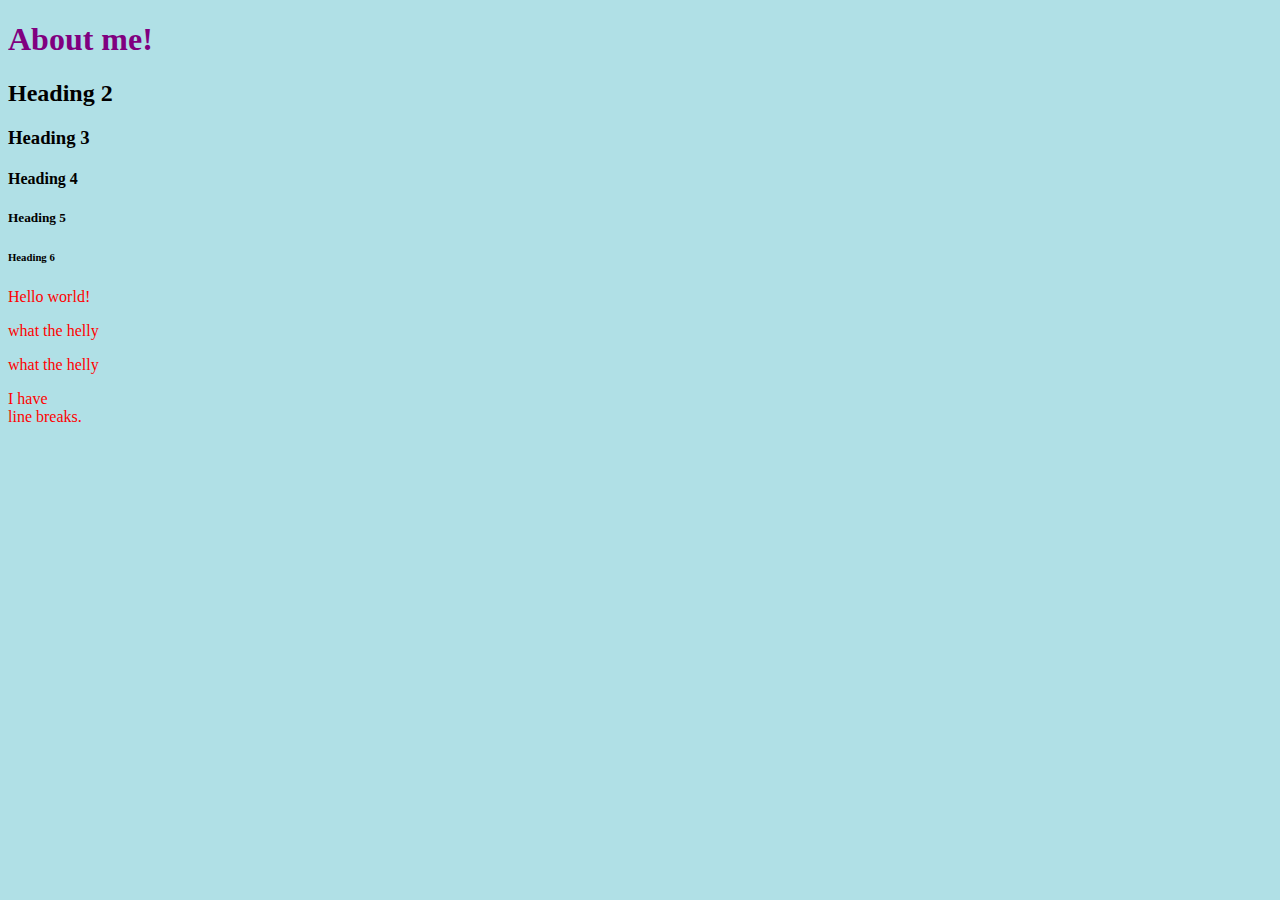
<file: assets/aboutMe.html>
<!DOCTYPE html> <!-- html file MUST start w/ this declaration, this gives the browser information abut what document type to expect -->
<html lang="en"> <!-- declares the language of the web page, meant to assist engines and browsers-->
<head>
    <link rel="stylesheet" href="aboutMe.css">
    <title>About Me</title> <!-- title of the webpage you have made :) -->
    <link rel="icon" href="images\cat_favicon.png">
</head>
<body>
    <h1>About me!</h1>
    <h2>Heading 2</h2>
    <h3>Heading 3</h3>
    <h4>Heading 4</h4>
    <h5>Heading 5</h5>
    <h6>Heading 6</h6>
    <p>Hello world!</p> <!-- always starts on a new line -->

    <p>what the helly</p>  <!-- gets rid of extra spaces -->
    <p>what the     helly</p>

    <!-- <br> defines a line break: useful bc spaces and new lines are ignored.-->
    <p>I have<br>line breaks.</p>

</body>
</html>
</file>
<file: assets/aboutMe.css>
body {
    background-color: powderblue;
}

h1 {
    color: purple;
}

p {
    color: red;
}
</file>
